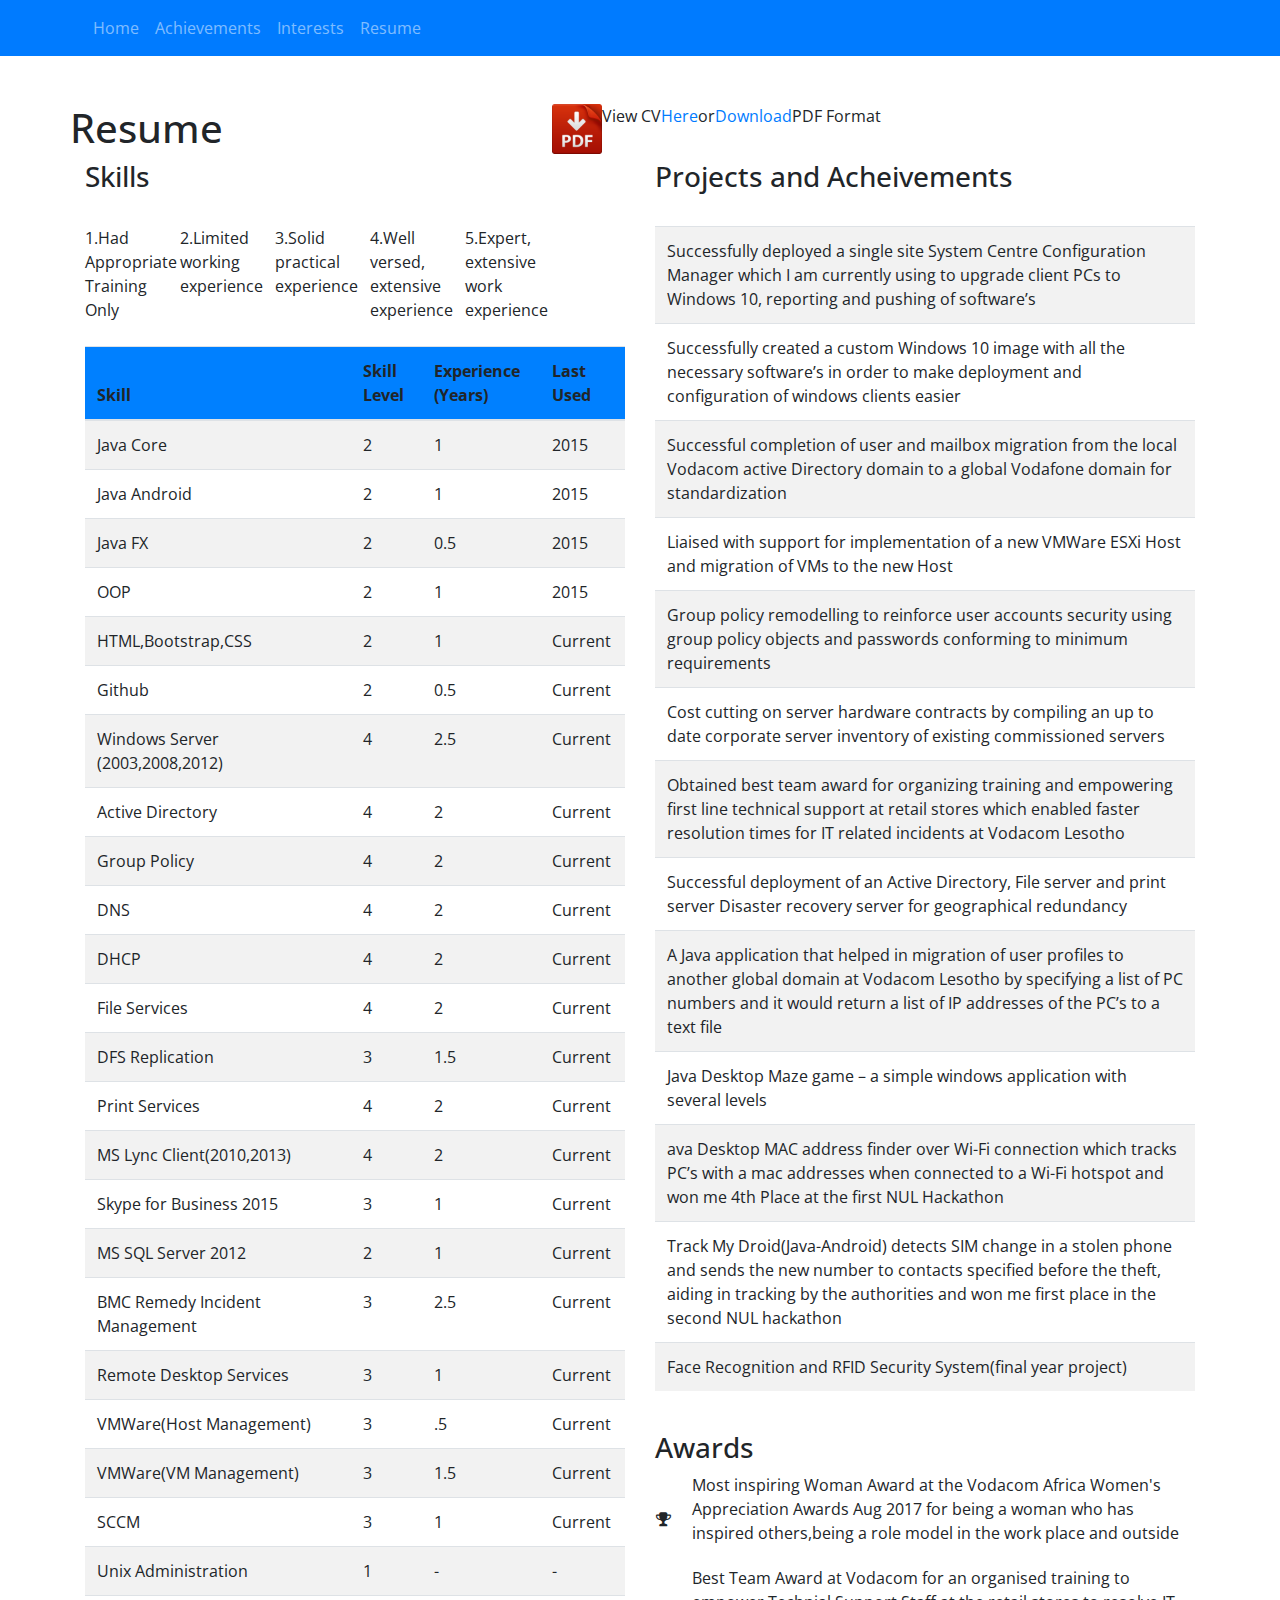
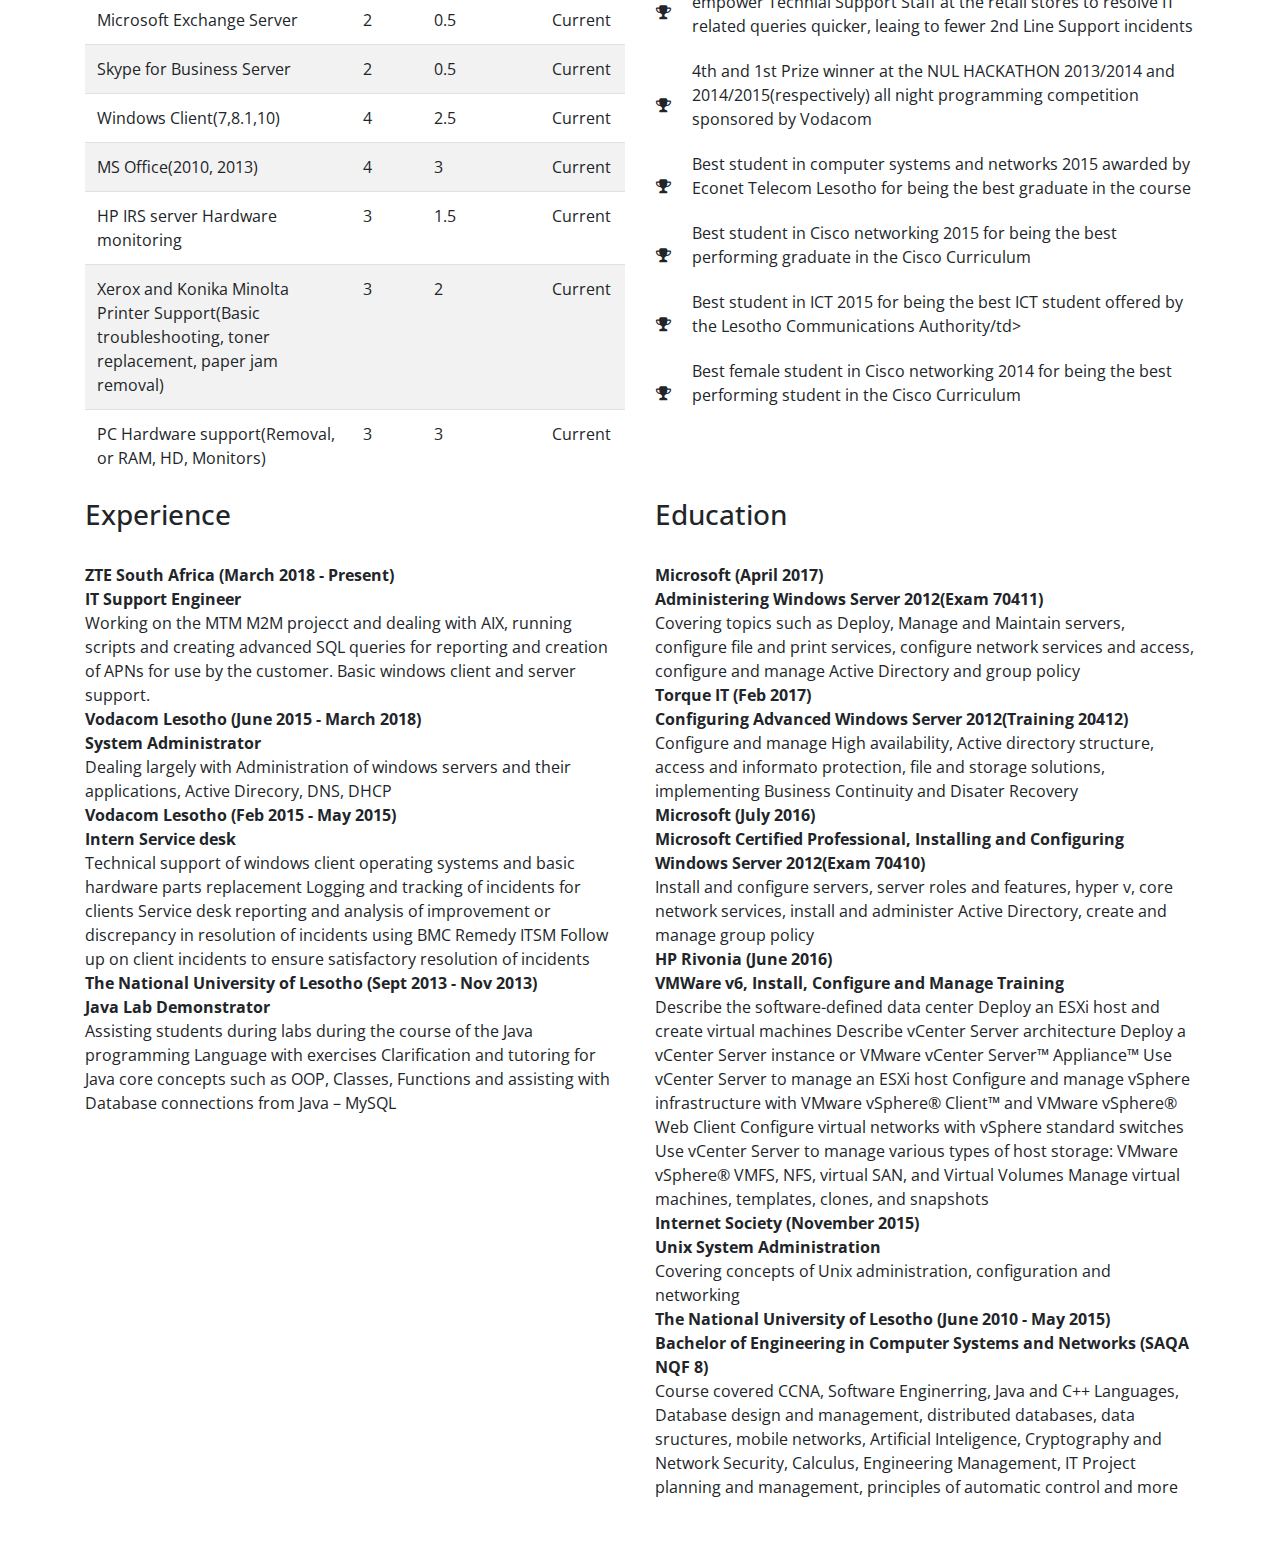
<file: pages/resume.html>
<!DOCTYPE html>
<html lang="en">
	<head>
		<title>Setsoto Hlohlomi</title>
		<meta charset="utf-8">
		<meta name="viewport" content="width=device-width, initial-scale=1">

		<!-- Latest compiled and minified CSS  and Java Script-->

		<link rel="stylesheet" href="https://stackpath.bootstrapcdn.com/bootstrap/4.4.1/css/bootstrap.min.css"
		    integrity="sha384-Vkoo8x4CGsO3+Hhxv8T/Q5PaXtkKtu6ug5TOeNV6gBiFeWPGFN9MuhOf23Q9Ifjh" crossorigin="anonymous">
		<link rel="stylesheet" href="https://cdnjs.cloudflare.com/ajax/libs/font-awesome/4.7.0/css/font-awesome.min.css">

		<script src="https://stackpath.bootstrapcdn.com/bootstrap/4.4.1/js/bootstrap.min.js"
		    integrity="sha384-wfSDF2E50Y2D1uUdj0O3uMBJnjuUD4Ih7YwaYd1iqfktj0Uod8GCExl3Og8ifwB6" crossorigin="anonymous">
		</script>

		<!--Link to google fonts-->
		<link href="https://fonts.googleapis.com/css?family=Open+Sans" rel="stylesheet"> 

		<!-- my custom CSS file -->
		<link rel="stylesheet" href="../css/main.css">

		<!--Font awesome sheet-->
		<link rel="stylesheet" href="https://cdnjs.cloudflare.com/ajax/libs/font-awesome/4.7.0/css/font-awesome.min.css">

		<!-- Latest compiled and minified JavaScript -->
		<script src="https://maxcdn.bootstrapcdn.com/bootstrap/3.3.7/js/bootstrap.min.js"></script>

	</head>
	<body>
		<nav class="navbar sticky-top  navbar-expand-lg navbar-dark bg-primary">
		    <div class="container text-dark">
		        <button class="navbar-toggler" type="button" data-toggle="collapse" data-target="#myNavbar"
		            aria-controls="myNavbar" aria-expanded="false" aria-label="Toggle navigation">
		            <span class="navbar-toggler-icon"></span>
		        </button>

		        <div class="collapse navbar-collapse" id="myNavbar">
		            <ul style="font-size: 16px" class="nav navbar-nav">
	                    <li class="nav-item">
	                        <a class="nav-link"  href="../index.html">Home</a>
	                    </li>
	                    <li class="nav-item">
	                        <a class="nav-link" href="../index.html#achievements">Achievements</a>
	                    </li>
	                    <li class="nav-item">
	                        <a class="nav-link" href="../index.html#interests">Interests</a>
	                    </li>
	                    <li class="nav-item">
	                        <a class="nav-link" href="#">Resume</a>
	                    </li>

		             </ul>
		        </div>
		    </div>
		</nav>
		<!--nav class="navbar navbar-inverse">
			<div class="container-fluid">
				<div> 
					<ul class="nav navbar-nav">
						<li><a href="../index.html">Home</a></li>
						<li class="active"><a href="#">Resume</a></li>
					</ul>
				</div>
			</div>
		</navbar-expand-lg			-->
		<div class="container py-5" >
			<div class="row">
				<h1 align="center">Resume</h1><hr>
				<img src="../images/pdficon.png" width="50px" height="50px">
				View CV <a href="../docs/SetsotoHlohlomiResumeUpdated.pdf" target="_blank"> Here </a>
				or <a href="../docs/SetsotoHlohlomiResumeUpdated.pdf" download>  Download  </a>  PDF Format
				<br><hr><br>
			</div>
			<div class="row">
				<div class="col-md-6" align="left">
					<h3>Skills</h3><br>
					<div class="row">
						<div class="col-md-2">1.Had Appropriate Training Only</div>
						<div class="col-md-2">2.Limited working experience</div>
						<div class="col-md-2">3.Solid practical experience</div>
						<div class="col-md-2">4.Well versed, extensive experience</div>
						<div class="col-md-2">5.Expert, extensive work experience</div> 
					</div><br>
					<table class="table table-responsive table-striped">
						<thead>
							<tr style="background-color: #0080FF">
								<th>Skill</th>
								<th>Skill Level</th>
								<th>Experience (Years)</th>
								<th>Last Used</th>
							</tr>
						</thead>
						<tbody>
							<tr>
								<td>Java Core</td>
								<td>2</td>
								<td>1</td>
								<td>2015</td>
							</tr>
							<tr>
								<td>Java Android</td>
								<td>2</td>
								<td>1</td>
								<td>2015</td>
							</tr>
							<tr>
								<td>Java FX</td>
								<td>2</td>
								<td>0.5</td>
								<td>2015</td>
							</tr>
							<tr>
								<td>OOP</td>
								<td>2</td>
								<td>1</td>
								<td>2015</td>
							</tr>
							<tr>
								<td>HTML,Bootstrap,CSS</td>
								<td>2</td>
								<td>1</td>
								<td>Current</td>
							</tr>
							<tr>
								<td>Github</td>
								<td>2</td>
								<td>0.5</td>
								<td>Current</td>
							</tr>
							<tr>
								<td>Windows Server (2003,2008,2012)</td>
								<td>4</td>
								<td>2.5</td>
								<td>Current</td>
							</tr>
							<tr>
								<td>Active Directory</td>
								<td>4</td>
								<td>2</td>
								<td>Current</td>
							</tr>
							<tr>
								<td>Group Policy</td>
								<td>4</td>
								<td>2</td>
								<td>Current</td>
							</tr>
							<tr>
								<td>DNS</td>
								<td>4</td>
								<td>2</td>
								<td>Current</td>
							</tr>
							<tr>
								<td>DHCP</td>
								<td>4</td>
								<td>2</td>
								<td>Current</td>
							</tr>
							<tr>
								<td>File Services</td>
								<td>4</td>
								<td>2</td>
								<td>Current</td>
							</tr>
							<tr>
								<td>DFS Replication</td>
								<td>3</td>
								<td>1.5</td>
								<td>Current</td>
							</tr>
							<tr>
								<td>Print Services</td>
								<td>4</td>
								<td>2</td>
								<td>Current</td>
							</tr>
							<tr>
								<td>MS Lync Client(2010,2013)</td>
								<td>4</td>
								<td>2</td>
								<td>Current</td>
							</tr>
							<tr>
								<td>Skype for Business 2015</td>
								<td>3</td>
								<td>1</td>
								<td>Current</td>
							</tr>
							<tr>
								<td>MS SQL Server 2012</td>
								<td>2</td>
								<td>1</td>
								<td>Current</td>
							</tr>
							<tr>
								<td>BMC Remedy Incident Management</td>
								<td>3</td>
								<td>2.5</td>
								<td>Current</td>
							</tr>
							<tr>
								<td>Remote Desktop Services</td>
								<td>3</td>
								<td>1</td>
								<td>Current</td>
							</tr>
							<tr>
								<td>VMWare(Host Management)</td>
								<td>3</td>
								<td>.5</td>
								<td>Current</td>
							</tr>
							<tr>
								<td>VMWare(VM Management)</td>
								<td>3</td>
								<td>1.5</td>
								<td>Current</td>
							</tr>
							<tr>
								<td>SCCM</td>
								<td>3</td>
								<td>1</td>
								<td>Current</td>
							</tr>
							<tr>
								<td>Unix Administration</td>
								<td>1</td>
								<td>-</td>
								<td>-</td>
							</tr>
							<tr>
								<td>Microsoft Exchange Server</td>
								<td>2</td>
								<td>0.5</td>
								<td>Current</td>
							</tr>
							<tr>
								<td>Skype for Business Server</td>
								<td>2</td>
								<td>0.5</td>
								<td>Current</td>
							</tr>
							<tr>
								<td>Windows Client(7,8.1,10)</td>
								<td>4</td>
								<td>2.5</td>
								<td>Current</td>
							</tr>
							<tr>
								<td>MS Office(2010, 2013)</td>
								<td>4</td>
								<td>3</td>
								<td>Current</td>
							</tr>
							
							<tr>
								<td>HP IRS server Hardware monitoring</td>
								<td>3</td>
								<td>1.5</td>
								<td>Current</td>
							</tr>	
							<tr>
								<td>Xerox and Konika Minolta Printer Support(Basic troubleshooting, toner replacement, paper jam removal)</td>
								<td>3</td>
								<td>2</td>
								<td>Current</td>
							</tr>
							<tr>
								<td>PC Hardware support(Removal, or RAM, HD, Monitors)</td>
								<td>3</td>
								<td>3</td>
								<td>Current</td>
							</tr>							
						</tbody>
						
					</table>
				</div>	
				<div class="col-md-6" align="left" ">
					<h3>Projects and Acheivements</h3><br>
					<table class="table table-responsive table-striped">
						<tbody>
							<tr>
								<td>Successfully deployed a single site System Centre Configuration Manager which I am currently using to 		upgrade client PCs to Windows 10, reporting and pushing of software’s
								</td>
							</tr>
							<tr>
								<td>
									Successfully created a custom Windows 10 image with all the necessary software’s in order to make deployment and configuration of windows clients easier
								</td>
							</tr>
							<tr>
								<td>
									Successful completion of user and mailbox migration from the local Vodacom active Directory domain to a global Vodafone domain for standardization
								</td>
							</tr>
							<tr>
								<td>
									Liaised with support for implementation of a new VMWare ESXi Host and migration of VMs to the new Host
								</td>
							</tr>
							<tr>
								<td>
									Group policy remodelling to reinforce user accounts security using group policy objects and passwords conforming to minimum requirements
								</td>
							</tr>
							<tr>
								<td>
									Cost cutting on server hardware contracts by compiling an up to date corporate server inventory of existing commissioned servers
								</td>
							</tr>
							<tr>
								<td>
									Obtained best team award for organizing training and empowering first line technical support at retail stores which enabled faster resolution times for IT related incidents at Vodacom Lesotho
								</td>
							</tr>
							<tr>
								<td>
									Successful deployment of an Active Directory, File server and print server Disaster recovery server for geographical redundancy
								</td>
							</tr>
							<tr>
								<td>
									A Java application that helped in migration of user profiles to another global domain at Vodacom Lesotho by specifying a list of PC numbers and it would return a list of IP addresses  of the PC’s to a text file
								</td>
							</tr>
							<tr>
								<td>
									Java Desktop Maze game – a simple windows application with several levels
								</td>
							</tr>
							<tr>
								<td>
									ava Desktop MAC address finder over Wi-Fi connection which tracks PC’s with a mac addresses when connected to a Wi-Fi hotspot and won me 4th Place at the first NUL Hackathon
								</td>
							</tr>
							<tr>
								<td>
									Track My Droid(Java-Android) detects SIM change in a stolen phone and sends the new number to contacts specified before the theft, aiding in tracking by the authorities and won me first place in the second NUL hackathon
								</td>
							</tr>
							<tr>
								<td>
									Face Recognition and RFID Security System(final year project)
								</td>
							</tr>
						</tbody>
					</table><br>
					<h3>Awards</h3>
					<table class="table-responsive">
						<tbody>
							<tr>
								<td style="padding-right: 20px"><i class="fa fa-trophy" aria-hidden="true"></i></td>
								<td style="padding-bottom: 20px">Most inspiring Woman Award at the Vodacom Africa Women's Appreciation Awards Aug 2017 for being a woman who has inspired others,being a role model in the work place and outside</td>
							</tr>
							<tr>
								<td style="padding-right: 20px"><i class="fa fa-trophy" aria-hidden="true"></i></td>
								<td style="padding-bottom: 20px">Best Team Award at Vodacom for an organised training to empower Technial Support Staff at the retail stores to resolve IT related queries quicker, leaing to fewer 2nd Line Support incidents</td>
							</tr>
							<tr>
								<td style="padding-right: 20px"><i class="fa fa-trophy" aria-hidden="true"></i></td>
								<td style="padding-bottom: 20px">4th and 1st Prize winner at the NUL HACKATHON 2013/2014 and
								2014/2015(respectively) all night programming competition sponsored by Vodacom</td>
							</tr>
							<tr>
								<td style="padding-right: 20px"><i class="fa fa-trophy" aria-hidden="true"></i></td>
								<td style="padding-bottom: 20px">Best student in computer systems and networks 2015 awarded by Econet Telecom
								Lesotho for being the best graduate in the course</td>
							</tr>
							<tr>
								<td style="padding-right: 20px"><i class="fa fa-trophy" aria-hidden="true"></i></td>
								<td style="padding-bottom: 20px">Best student in Cisco networking 2015 for being the best performing graduate in the
								Cisco Curriculum</td>
							</tr>
							<tr>
								<td style="padding-right: 20px"><i class="fa fa-trophy" aria-hidden="true"></i></td>
								<td style="padding-bottom: 20px">Best student in ICT 2015 for being the best ICT student offered by the Lesotho Communications Authority/td>
							</tr>
							<tr>
								<td style="padding-right: 20px"><i class="fa fa-trophy" aria-hidden="true"></i></td>
								<td style="padding-bottom: 20px">Best female student in Cisco networking 2014 for being the best performing student
								in the Cisco Curriculum</td>
							</tr>
						</tbody>
					</table>

				</div>
			</div>
			<div  class="row">
				<div class="col-md-6" align="left">
					<h3>Experience</h3><br>
					<div class="panel panel-default">
						<div class="panel-heading">
							<b>ZTE South Africa (March 2018 - Present)</b>

						</div>
						<div class="panel-body">
							<b> IT Support Engineer</b><br>
									Working on the MTM M2M projecct and dealing with AIX, running scripts and creating advanced SQL queries for reporting and creation of APNs for use by the customer. Basic windows client and server support.
						</div>
					</div>
					<div class="panel panel-default">
						<div class="panel-heading">
							<b>Vodacom Lesotho (June 2015 - March 2018)</b>

						</div>
						<div class="panel-body">
							<b> System Administrator</b><br>
									Dealing largely with Administration of windows servers and their applications, Active Direcory, DNS, DHCP
						</div>
					</div>
					<div class="panel panel-default">
						<div class="panel-heading">
							<b>Vodacom Lesotho (Feb 2015 - May 2015)</b>
						</div>
						<div class="panel-body">
							<b>Intern Service desk</b><br>
									Technical support of windows client operating systems and basic hardware parts replacement
									Logging and tracking of incidents for clients
									Service desk reporting and analysis of improvement or discrepancy in   resolution of incidents using BMC Remedy ITSM
									Follow up on client incidents to ensure satisfactory resolution of incidents
						</div>
					</div>
					<div class="panel panel-default">
						<div class="panel-heading">
							<b>The National University of Lesotho (Sept 2013 - Nov 2013)</b>
						</div>
						<div class="panel-body">
							<b>Java Lab Demonstrator</b><br>
									Assisting students during labs during the course of the Java programming Language with exercises
									Clarification and tutoring for Java core concepts such as OOP, Classes, Functions and assisting with Database connections from Java – MySQL
						</div>
					</div>
					
				    
				</div>
				<div class="col-md-6" align="left">
					<h3>Education</h3><br>
					<div class="panel panel-default">
						<div class="panel-heading">
							<b>Microsoft (April 2017)</b>
						</div>
						<div class="panel-body">
							<b>Administering Windows Server 2012(Exam 70411)</b><br>
									Covering topics such as Deploy, Manage and Maintain servers, configure file and print services, configure network services and access, configure and manage Active Directory and group policy
						</div>
					</div>
					<div class="panel panel-default">
						<div class="panel-heading">
							<b>Torque IT (Feb 2017)</b>
						</div>
						<div class="panel-body">
							<b>Configuring Advanced Windows Server 2012(Training 20412)</b><br>
									Configure and manage High availability, Active directory structure, access and informato protection, file and storage solutions, implementing Business Continuity and Disater Recovery
						</div>
					</div>
					<div class="panel panel-default">
						<div class="panel-heading">
							<b>Microsoft (July 2016)</b>
						</div>
						<div class="panel-body">
							<b>Microsoft Certified Professional, Installing and Configuring Windows Server 2012(Exam 70410)</b><br>
									Install and configure servers, server roles and features, hyper v, core network services, install and administer Active Directory, create and manage group policy
						</div>
					</div>
					<div class="panel panel-default">
						<div class="panel-heading">
							<b>HP Rivonia (June 2016)</b>
						</div>
						<div class="panel-body">
							<b>VMWare v6, Install, Configure and Manage Training</b><br>
									Describe the software-defined data center
									Deploy an ESXi host and create virtual machines
									Describe vCenter Server architecture
									Deploy a vCenter Server instance or VMware vCenter Server™ Appliance™
									Use vCenter Server to manage an ESXi host
									Configure and manage vSphere infrastructure with VMware vSphere® Client™ and VMware vSphere®
									   Web Client
									Configure virtual networks with vSphere standard switches
									Use vCenter Server to manage various types of host storage: VMware vSphere® VMFS, NFS, virtual SAN,
									   and Virtual Volumes  
									Manage virtual machines, templates, clones, and snapshots
						</div>
					</div>
					<div class="panel panel-default">
						<div class="panel-heading">
							<b>Internet Society (November 2015)</b>
						</div>
						<div class="panel-body">
							<b>Unix System Administration</b><br>
									Covering concepts of Unix administration, configuration and networking
						</div>
					</div>
					<div class="panel panel-default">
						<div class="panel-heading">
							<b>The National University of Lesotho (June 2010 - May 2015)</b>
						</div>
						<div class="panel-body">
							<b>Bachelor of Engineering in Computer Systems and Networks (SAQA NQF 8)</b><br>
									Course covered CCNA, Software Enginerring, Java and C++ Languages, Database design and management, distributed databases, data sructures, mobile networks, Artificial Inteligence, Cryptography and Network Security, Calculus, Engineering Management, IT Project planning and management, principles of automatic control and more
						</div>
					</div>

				</div>
			</div>
			
		</div>
		<!-- Optional JavaScript -->
    	<!-- jQuery first, then Popper.js, then Bootstrap JS -->
		<script src="https://code.jquery.com/jquery-3.5.1.slim.min.js" integrity="sha384-DfXdz2htPH0lsSSs5nCTpuj/zy4C+OGpamoFVy38MVBnE+IbbVYUew+OrCXaRkfj" crossorigin="anonymous"></script>
		<script src="https://cdn.jsdelivr.net/npm/popper.js@1.16.0/dist/umd/popper.min.js" integrity="sha384-Q6E9RHvbIyZFJoft+2mJbHaEWldlvI9IOYy5n3zV9zzTtmI3UksdQRVvoxMfooAo" crossorigin="anonymous"></script>
    	<script src="https://stackpath.bootstrapcdn.com/bootstrap/4.5.0/js/bootstrap.min.js" integrity="sha384-OgVRvuATP1z7JjHLkuOU7Xw704+h835Lr+6QL9UvYjZE3Ipu6Tp75j7Bh/kR0JKI" crossorigin="anonymous"></script>
	</body>

</html>
</file>
<file: css/main.css>
*{
	font-family: 'Open Sans', sans-serif;
}
body {
   
}
h1 {
	font-family: 'Open Sans', sans-serif;
}
p {
	font-family: 'Open Sans', sans-serif;
    font-size: 15px;
}

.message-item {
margin-bottom: 25px;
margin-left: 40px;
width: 400px;
position: relative;
}
.message-item .message-inner {
background: #fff;
border: 1px solid #ddd;
border-radius: 3px;
padding: 10px;
position: relative;
}
.message-item .message-inner:before {
border-right: 10px solid #ddd;
border-style: solid;
border-width: 10px;
color: rgba(0,0,0,0);
content: "";
display: block;
height: 0;
position: absolute;
left: -20px;
top: 6px;
width: 0;
}
.message-item .message-inner:after {
border-right: 10px solid #fff;
border-style: solid;
border-width: 10px;
color: rgba(0,0,0,0);
content: "";
display: block;
height: 0;
position: absolute;
left: -18px;
top: 6px;
width: 0;
}
.message-item:before {
background: #fff;
border-radius: 2px;
bottom: -30px;
box-shadow: 0 0 3px rgba(0,0,0,0.2);
content: "";
height: 100%;
left: -30px;
position: absolute;
width: 3px;
}
.message-item:after {
background: #fff;
border: 2px solid #ccc;
border-radius: 50%;
box-shadow: 0 0 5px rgba(0,0,0,0.1);
content: "";
height: 15px;
left: -36px;
position: absolute;
top: 10px;
width: 15px;
}
.clearfix:before, .clearfix:after {
content: " ";
display: table;
}
.message-item .message-head {
border-bottom: 1px solid #eee;
margin-bottom: 8px;
padding-bottom: 8px;
}
.message-item .message-head .avatar {
margin-right: 20px;
}
.message-item .message-head .user-detail {
overflow: hidden;
}
.message-item .message-head .user-detail h5 {
font-size: 16px;
font-weight: bold;
margin: 0;
}
.message-item .message-head .post-meta {
float: left;
padding: 0 5px 0 0;
}
.message-item .message-head .post-meta >div {
color: #333;
font-weight: bold;
text-align: right;
}
.post-meta > div {
color: #777;
font-size: 12px;
line-height: 22px;
}
.message-item .message-head .post-meta >div {
color: #333;
font-weight: bold;
text-align: right;
}
.post-meta > div {
color: #777;
font-size: 12px;
line-height: 22px;
}
</file>
